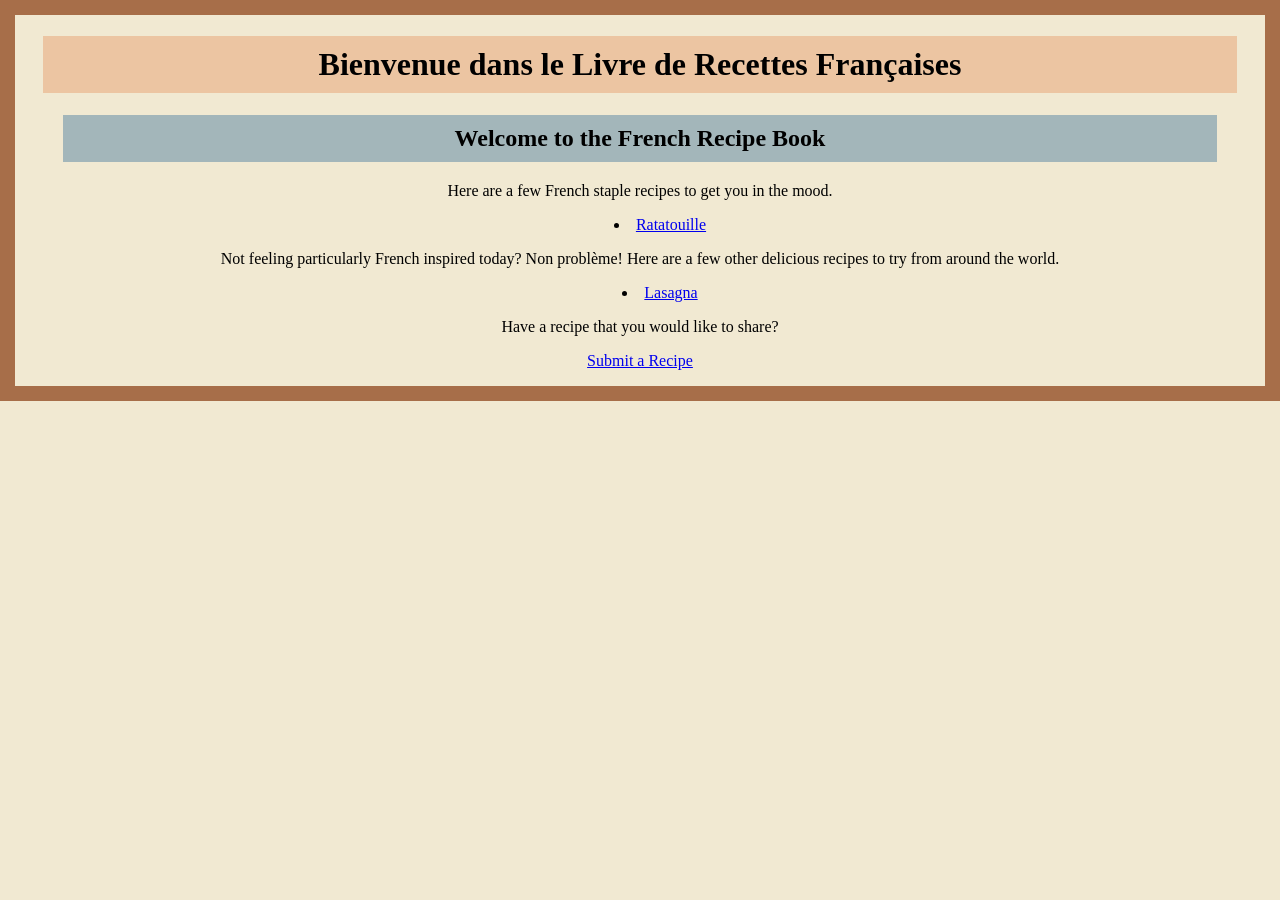
<file: index.html>
<!DOCTYPE html>
<html lang="en">
<head>
    <meta charset="UTF-8">
    <meta name="viewport" content="width=device-width, initial-scale=1.0">
    <title>French Recipe Book</title>
    
    <link rel="stylesheet" href="styles.css">
</head>

<body class="double_border">
    <h1 id="fr_title">Bienvenue dans le Livre de Recettes Françaises</h1>
    <h2 id="en_title">Welcome to the French Recipe Book</h2>

    <p>Here are a few French staple recipes to get you in the mood.</p>
    <ul class="receipt_link">
        <li><a href="../French_recipe_page/recipes/ratatouille.html">Ratatouille</a></li>
    </ul>

    <p>Not feeling particularly French inspired today? Non problème! Here are a few other delicious recipes to try from around the world.</p>
    <ul class="receipt_link">
        <li><a href="../French_recipe_page/recipes/lasagna.html">Lasagna</a></li>
    </ul>
</body>

<footer class="footer_index">
    <p>Have a recipe that you would like to share?</p>
    <p><a href="./submitRecipe.html">Submit a Recipe</a></p>
</footer>
</html>
</file>
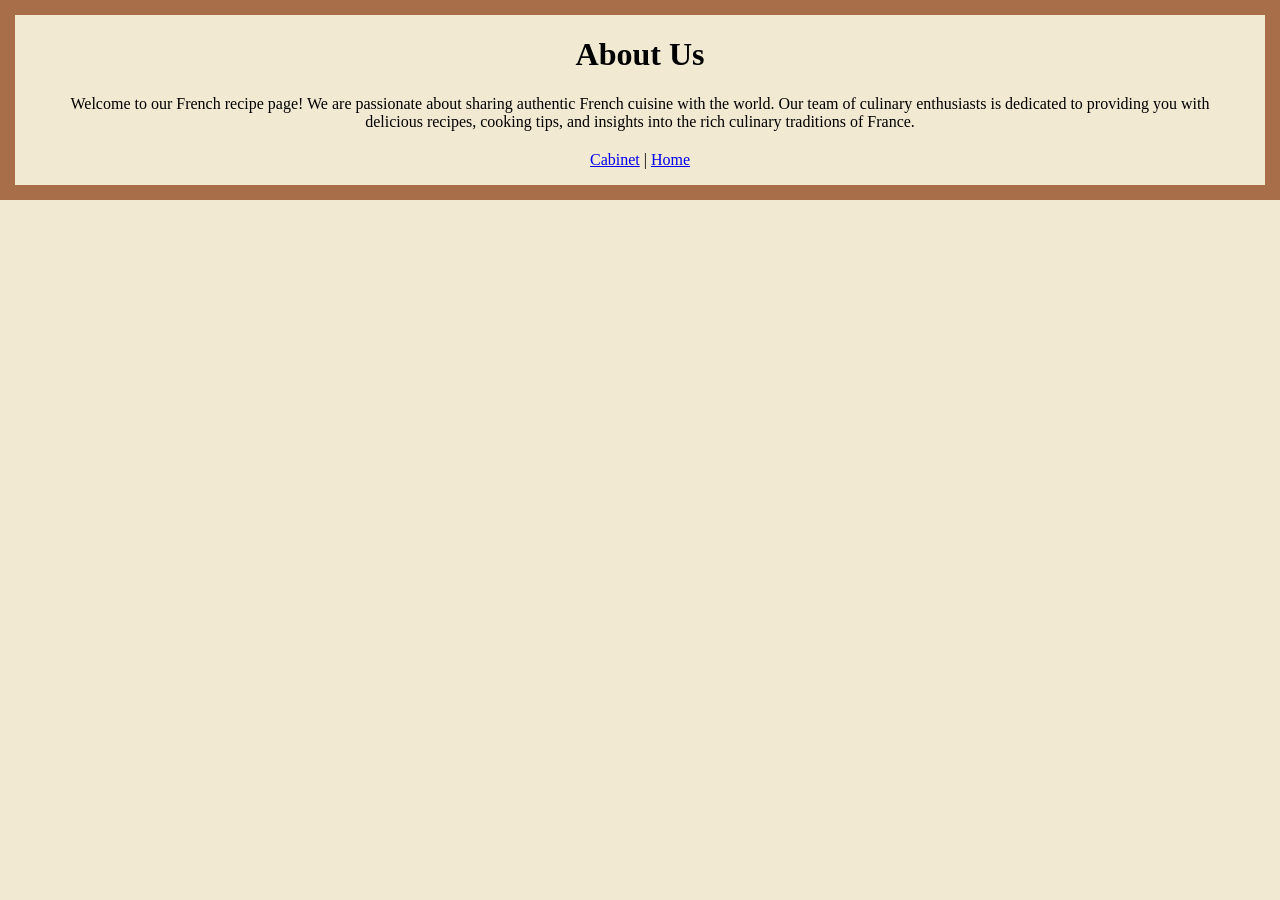
<file: aboutUs.html>
<!DOCTYPE html>
<html lang="en">
<head>
    <meta charset="UTF-8">
    <meta name="viewport" content="width=device-width, initial-scale=1.0">
    <title>About Us</title>

    <link rel="stylesheet" href="./styles.css">
</head>

<body>
    <h1>About Us</h1>

    <p class="long_par">Welcome to our French recipe page! We are passionate about sharing authentic French cuisine with the world. Our team of culinary enthusiasts is dedicated to providing you with delicious recipes, cooking tips, and insights into the rich culinary traditions of France.</p>
</body>

<footer class="footer_index">
    <p><a href="../French_recipe_page/recipes/cabinet.html">Cabinet</a> | <a href="./index.html">Home</a></p>
</footer>
</html>
</file>
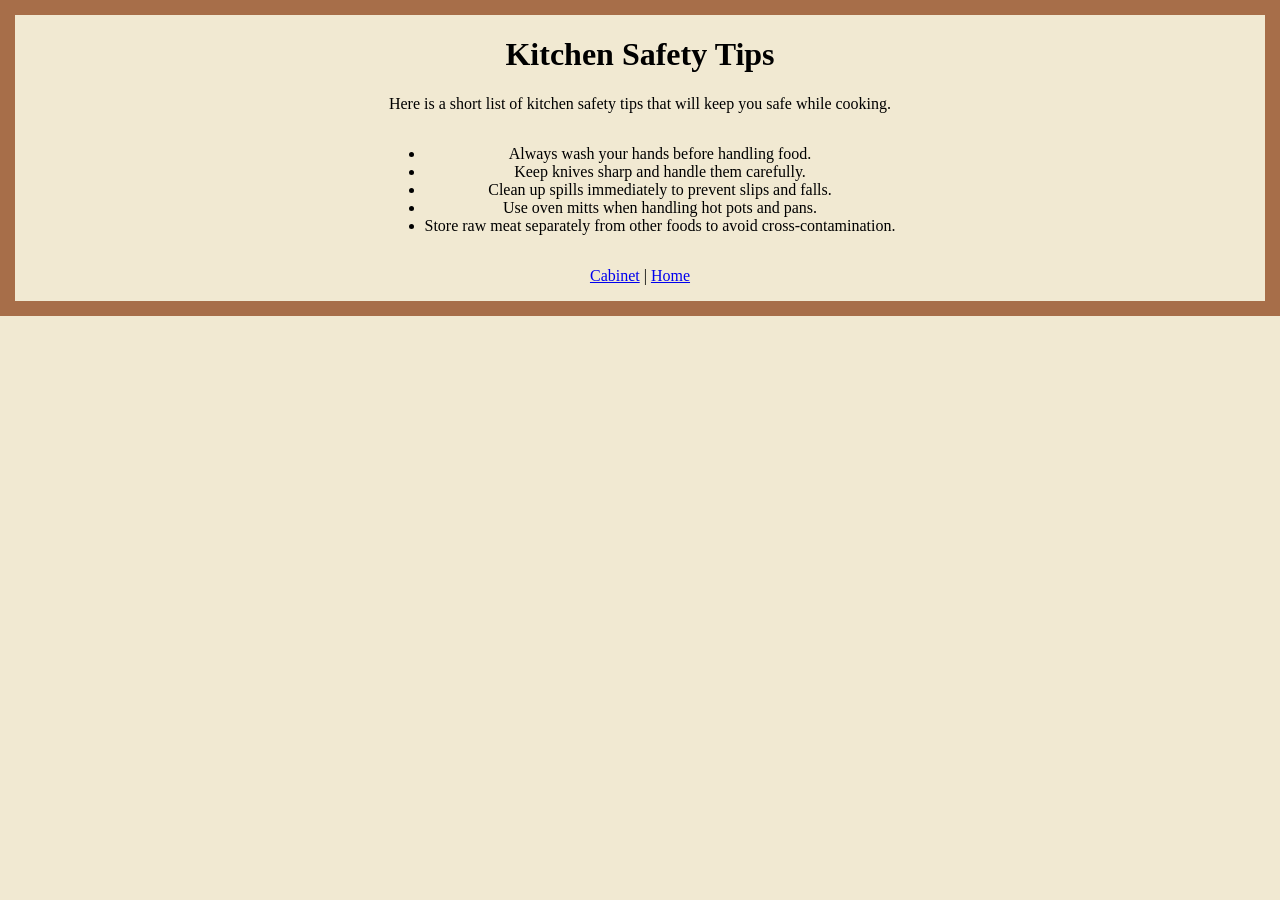
<file: safety.html>
<!DOCTYPE html>
<html lang="en">
<head>
    <meta charset="UTF-8">
    <meta name="viewport" content="width=device-width, initial-scale=1.0">
    <title>kitchen safety</title>

    <link rel="stylesheet" href="./styles.css">
</head>

<body>
    <h1>Kitchen Safety Tips</h1>

    <p>Here is a short list of kitchen safety tips that will keep you safe while cooking.</p>
    <div class="align_ingred">
        <ul class="ingredient_list">
            <li>Always wash your hands before handling food.</li>
            <li>Keep knives sharp and handle them carefully.</li>
            <li>Clean up spills immediately to prevent slips and falls.</li>
            <li>Use oven mitts when handling hot pots and pans.</li>
            <li>Store raw meat separately from other foods to avoid cross-contamination.</li>
        </ul>
    </div>
</body>

<footer class="footer_index">
    <p><a href="../French_recipe_page/recipes/cabinet.html">Cabinet</a> | <a href="./index.html">Home</a></p>
</footer>
</html>
</file>
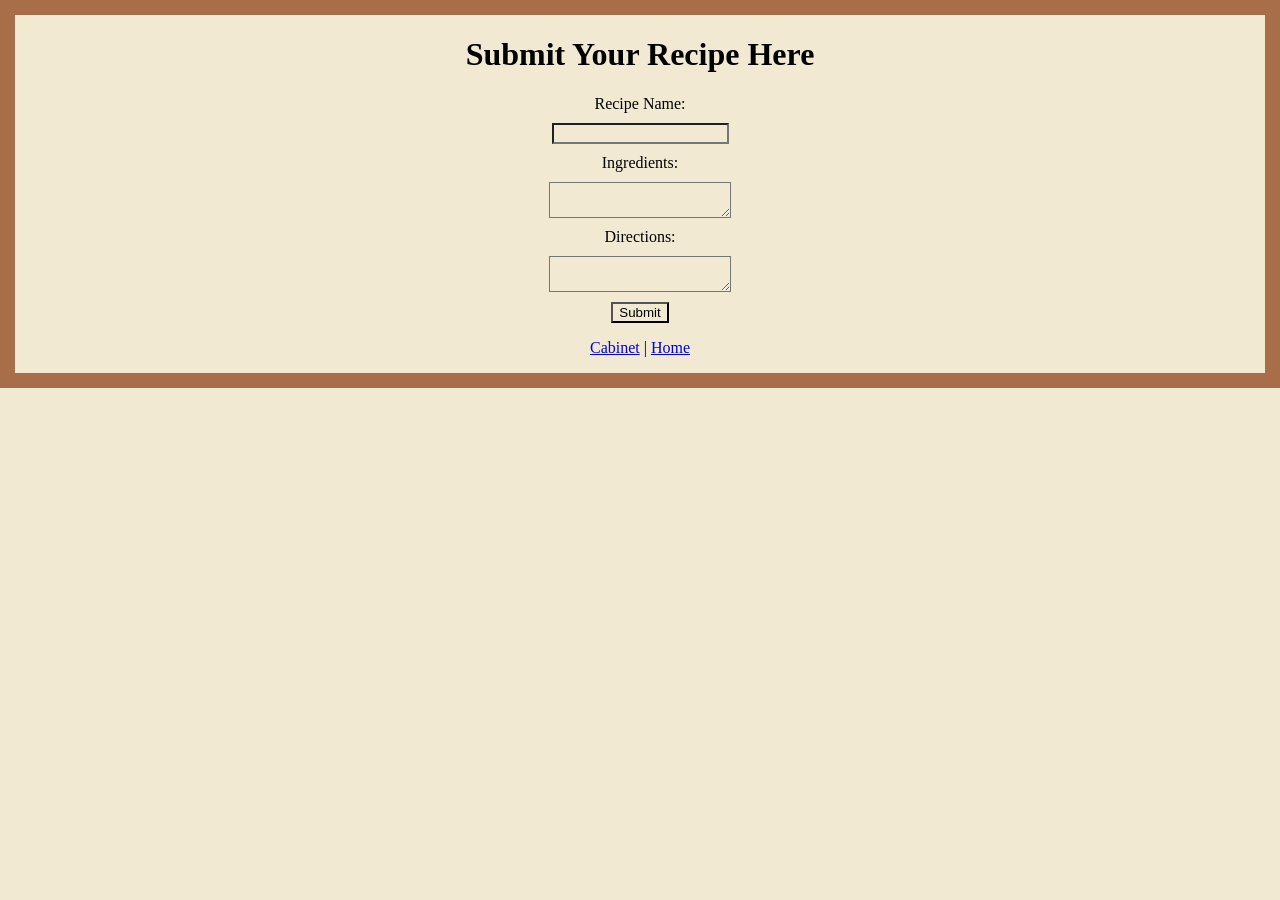
<file: submitRecipe.html>
<!DOCTYPE html>
<html lang="en">
<head>
    <meta charset="UTF-8">
    <meta name="viewport" content="width=device-width, initial-scale=1.0">
    <title>Submit Recipe</title>

    <link rel="stylesheet" href="./styles.css">
</head>

<body>
    <h1>Submit Your Recipe Here</h1>

    <form>
        <div class="form_group">
            <label for="recipeName">Recipe Name:</label>
            <input type="text" id="recipeName" name="recipeName" required>

            <label for="ingredients">Ingredients:</label>
            <textarea id="ingredients" name="ingredients" required></textarea>

            <label for="directions">Directions:</label>
            <textarea id="directions" name="directions" required></textarea>

            <input type="submit" value="Submit">
        </div>
    </form>
</body>

<footer class="footer_index">
    <p><a href="../French_recipe_page/recipes/cabinet.html">Cabinet</a> | <a href="./index.html">Home</a></p>
</footer>
</html>
</file>
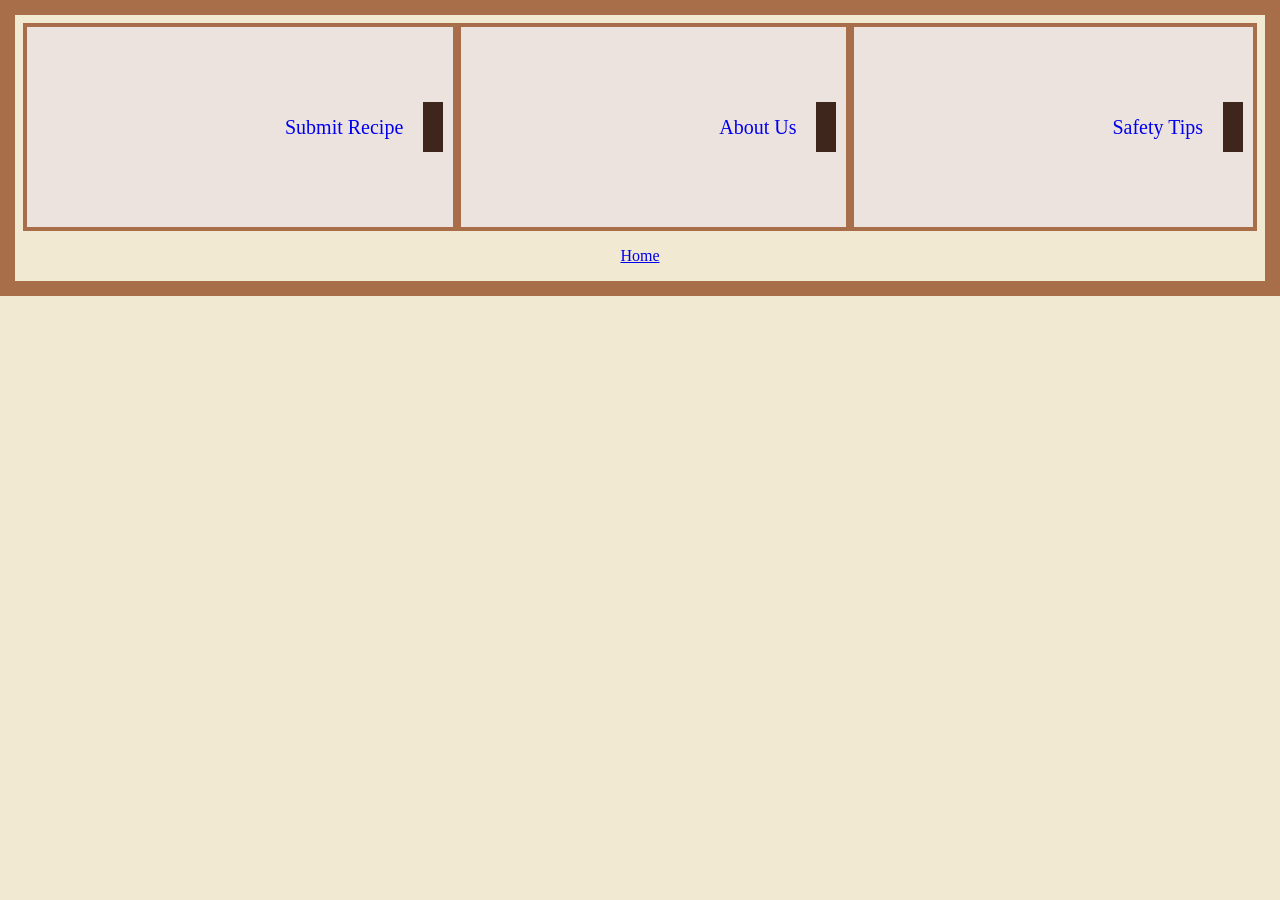
<file: recipes/cabinet.html>
<!DOCTYPE html>
<html lang="en">
<head>
    <meta charset="UTF-8">
    <meta name="viewport" content="width=device-width, initial-scale=1.0">
    <title>cabinet about-me links</title>

    <link rel="stylesheet" href="../styles.css">
</head>

<body>
    <div class="flex_container_cabinet">
        <div class="one">
            <p class="par_flex"><a class="flex_link" href="../submitRecipe.html">Submit Recipe</a></p>
            <div class="handle"></div>
        </div>

        <div class="two">
            <p class="par_flex"><a class="flex_link" href="../aboutUs.html">About Us</a></p>
            <div class="handle"></div>
        </div>

        <div class="three">
            <p class="par_flex"><a class="flex_link" href="../safety.html">Safety Tips</a></p>
            <div class="handle"></div>
        </div>
    </div>

    <div class="home_link">
        <p><a href="../index.html">Home</a></p>
    </div>
</body>
</html>
</file>
<file: recipes/shelf.html>
<!DOCTYPE html>
<html lang="en">
<head>
    <meta charset="UTF-8">
    <meta name="viewport" content="width=device-width, initial-scale=1.0">
    <title>shelf menu options</title>

    <link rel="stylesheet" href="../styles.css">
</head>

<body>
    <div class="flex_container_shelf">
        <div class="one"></div>
        <div class="two"></div>
        <div class="three"></div>
    </div>
</body>
</html>
</file>
<file: styles.css>
/* external file for index.html */

:root {
    --parchment: #f1e9d2;
    --orange: #ecc5a2;
    --light-blue: #a3b6ba;
    --teal: #5e9bac;
    --linen: #ede3de;
    --burnt-orange: #a76e49;
    --slate: #4b5c5d;
    --brown: #3f261d;
}

html {
    border: 15px solid var(--burnt-orange);
    inset: 0;
}

* {
    background-color: var(--parchment); /* using a universal selector all pages*/
}

#fr_title {
    background-color: var(--orange); /* using id selector for titles */
    padding: 10px;
    margin-left: 20px;
    margin-right: 20px;
}

#en_title {
    background-color: var(--light-blue);
    padding: 10px;
    margin-left: 40px;
    margin-right: 40px;
}

h1, h2 {
    text-align: center; /* using a type selector */
}

p {
    text-align: center;
}

.receipt_link, .home_link, .ingredient_list {
    text-align: center; /* using a group selector */
}

.receipt_link {
    list-style-position: inside; /* using a class selector */
}

.home_link {
    text-align: center;
}

.home_link#another_recipe {
    font-weight: lighter; /* using the chaining selector */
}

.align_ingred {
    text-align: center;
}

.ingredient_list {
    display: inline-block; /* inline styling with block style sizing */
}

.align_box {
    display: flex;
    justify-content: center;
    align-items: center;
}

.background_image {
    background-color: var(--slate);
}

.recipe_image {
    padding-top: 10px;
    padding-left: 10px;
    padding-right: 10px;
    padding-bottom: 7px;
}

.background_image.recipe_image {
    background-size: 50% auto, cover;
    min-width: 0;
}

.lasag_img {
    max-width: 99%;
    align-items: center;
    justify-content: center;
}

.rat_img .lasag_img {
    width: 50%;  /* using a chaining selector and descendant combinator*/
    height: auto;
}

.align_direct {
    text-align: center;
}

.directions_list {
    display:inline-block;
}

.flex_container_shelf {
    /* display: flex; */
    /* learning about flex boxes */
}

.flex_container_shelf div {
    /* all divs are inside the flex container */
    background-color: var(--linen);
    border: 4px solid var(--burnt-orange);
    height: 150px;
    /* flex: 1; */
}

.flex_container_cabinet {
    display: flex;
    /* position: relative; */
}

.flex_container_cabinet > div { /* making a child combinator leaving the handle alone */
    background-color: var(--linen);
    border: 4px solid var(--burnt-orange);
    height: 200px;
    flex: 1 1 auto;
    display: flex;
    align-items: center;
    justify-content: flex-end;
    padding-right: 10px;
}

.handle {
    width: 20px;
    height: 50px;
    background-color: var(--brown);
    border: none;
}

.footer_index {
    text-align: center;
    list-style-position: inside;
}

.par_flex {
    text-align: center;
    font-size: 20px;
    padding-right: 20px;
    background-color: var(--linen);
}

.flex_link {
    text-decoration: none;
    background-color: var(--linen);
}

.long_par {
    margin: 20px;
}

.form_group {
    display: flex;
    flex-direction: column;
    align-items: center;
    gap: 10px;
}

#lasagnaCanvas {

    /* tesing stuff */
    margin-top: 14px;
    margin-left: 14px;
    margin-right: 14px;

    border: 2px solid black;


    position: fixed;
    background-color: transparent;

    left: 0;
    top: 0;
   
    height: 97%;
    width: 98%;


    

    /* height: 2000;
    width: 100%;
    z-index: 1000;
    pointer-events: none;
    opacity: 1;
    transition: opacity 0.8s ease-out; */
}

#lasagnaCanvas.fade-out {
    opacity: 0;
}
</file>
